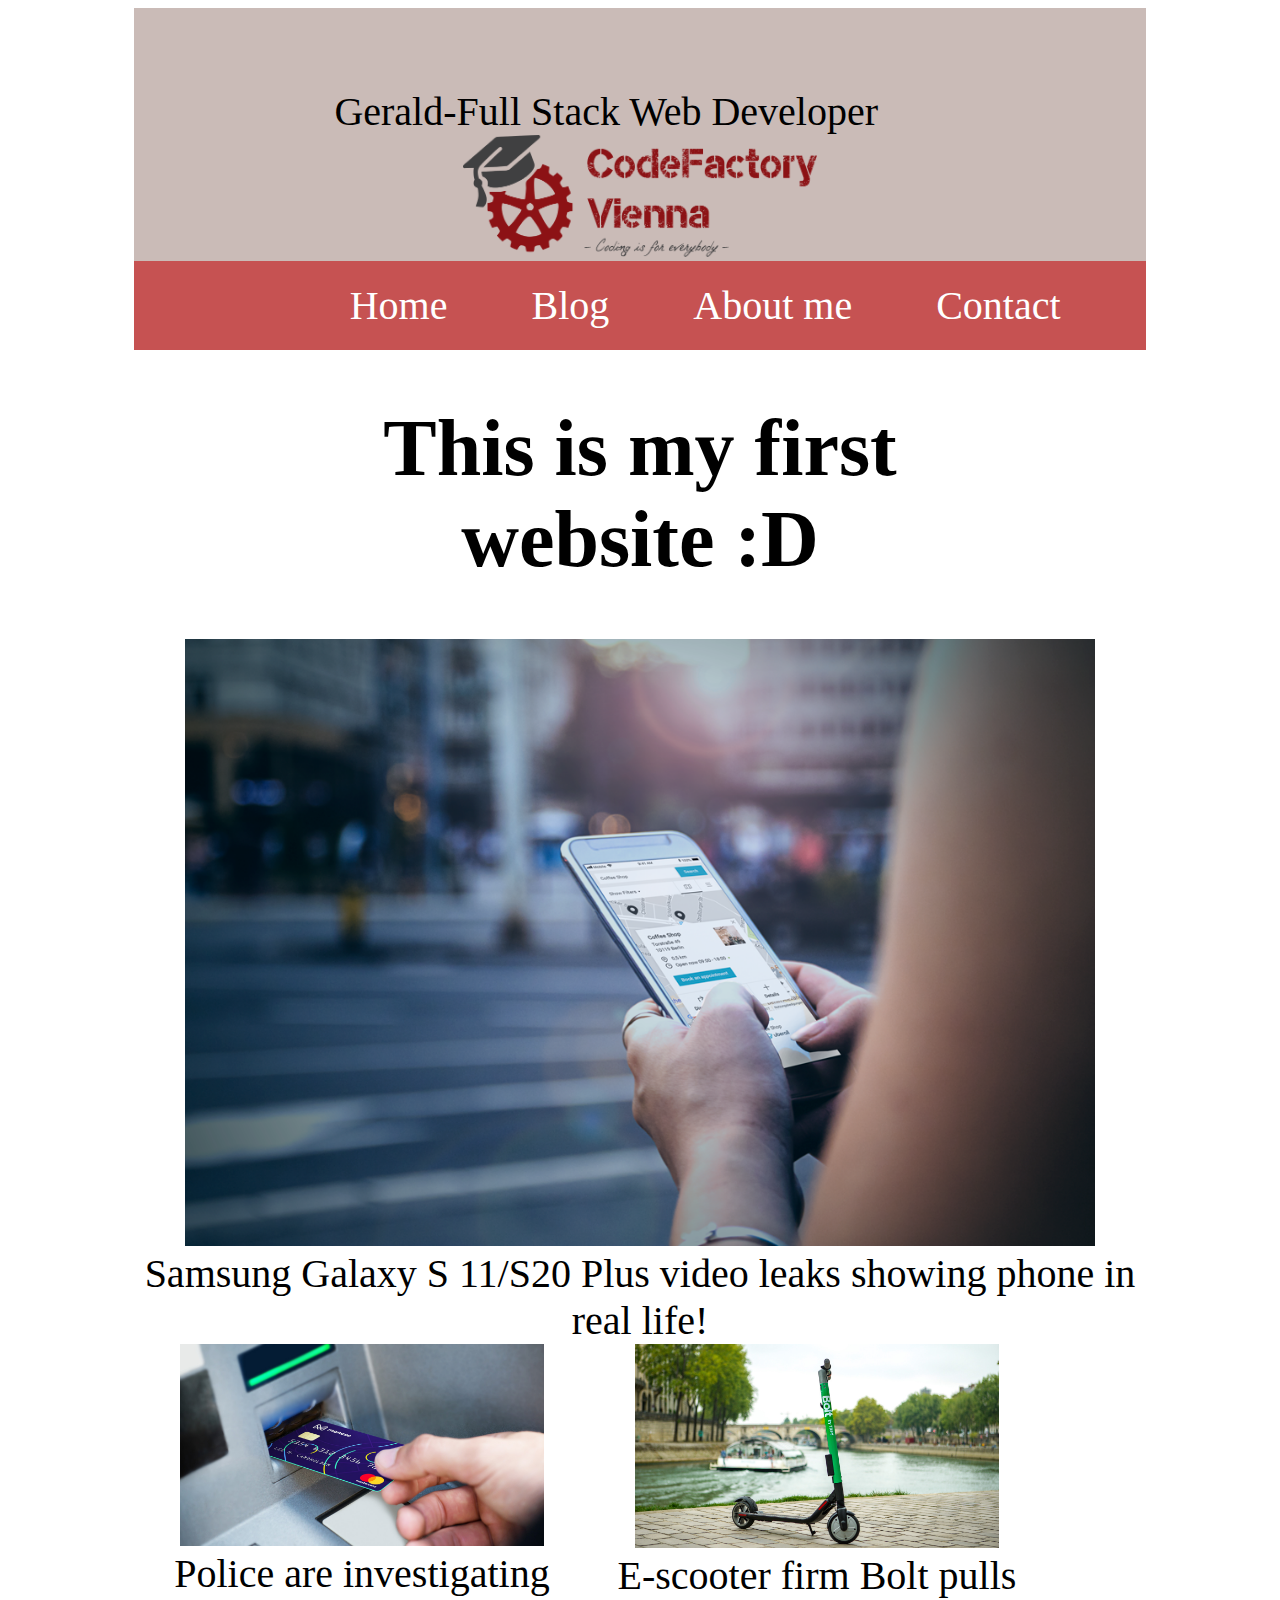
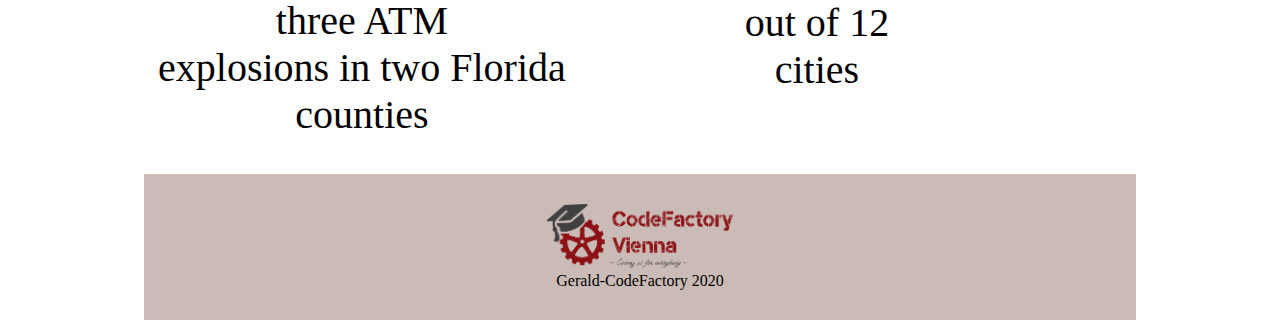
<file: index.html>
<!DOCTYPE html>
<html>
<head>
	<link rel='stylesheet' type='text/css' href='styles.css'>
	<title>CodeReview-01</title>
</head>
<body>
	<div class="wholebody">
		<header>
			
			<span id="nameinheader">
				Gerald-Full Stack Web Developer
			</span>
			<span>
				<img src="img/logo.png" alt="logo" width=35%>
			</span>
		</header>

			<nav>		
				<ul id="navbar">
					<li>Home</li>
					<li>Blog</li>
					<li>About me</li>
					<li>Contact</li>
				</ul>
			</nav>
		
		<h1>
			<div> 
				This is my first <br>
				website :D			
			</div>
		</h1>

		<div>
			<img src="img/Phone.png" alt="Phone" width=90% height=10%>
			<div class="picdesc">
				Samsung Galaxy S 11/S20 Plus video leaks showing phone in real life!
			</div>
		</div>

		<div>				
			<div id="leftpic">							
				<img src="img/Debit_card_ATM.jpg" alt="Debit_card_ATM" width=80%>
				<div class="picdesc">
					Police are investigating three ATM <br>
					explosions in two Florida counties					
				</div>
			</div>

			<div id="rightpic">
							
				<img src="img/Taxify-Scooters.jpg" alt="Taxify-Scooters" width=80%>
				<div class="picdesc">
					E-scooter firm Bolt pulls out of 12 <br>
					cities		
				</div>
			</div>
		</div>

		<footer>
			<img src="img/logo.png" alt="logo" width=20%>
			
			<div>
				Gerald-CodeFactory 2020		
			</div>
		</footer>
	</div>

</body>
</html>
</file>
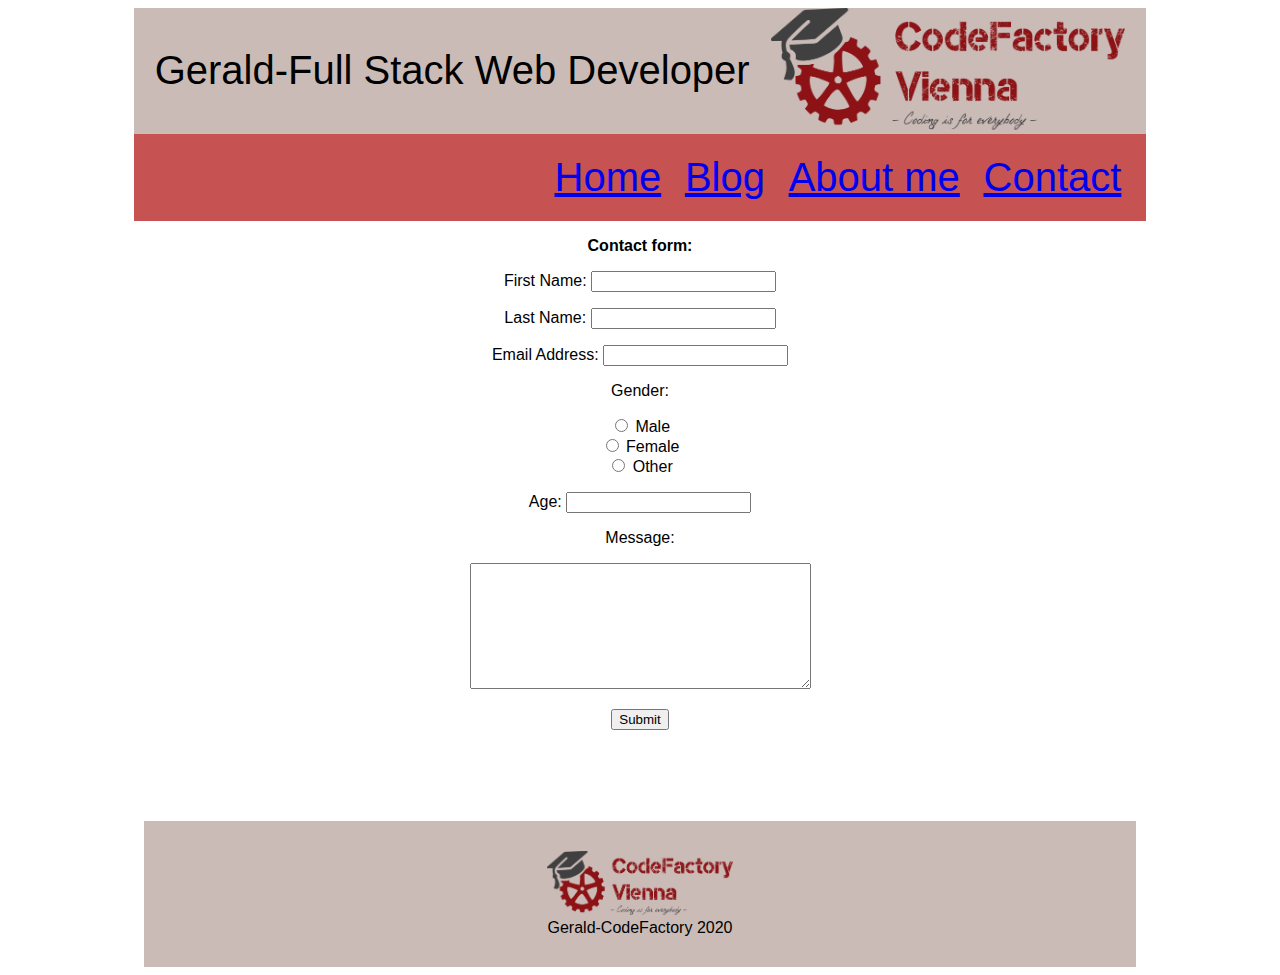
<file: contact.html>
<!DOCTYPE html>
<html>
	<head>
		<link rel='stylesheet' type='text/css' href='stylesnew.css'>
		<title>About me</title>
	</head>
<body>
	<div class="wholebody">
		<header>		
			<span id="nameinheader">
				Gerald-Full Stack Web Developer
			</span>
			<span>
				<img src="img/logo.png" alt="logo" width=35%>
			</span>
		</header>
		<nav>		
				<ul id="navbar">
					<li><a href="index.html">Home</a></li>
					<li><a href="indexold.html">Blog</a></li>
					<li><a href="aboutme.html">About me</a></li>
					<li><a href="contact.html">Contact</a></li>
				</ul>
			</nav>

			<div>

				<form>
					<p><b>Contact form:</b></p>

					<p>First Name: <input type="text" name="firstname"></p>

					<p>Last Name: <input type="text" name="lastname"></p>

					<p>Email Address: <input type="email" name="email"></p>

					<p>Gender:</p>

					<p>
						<input type="radio" name="gender" value="male"> Male<br>
						<input type="radio" name="gender" value="female"> Female<br>
						<input type="radio" name="gender" value="other"> Other
					</p>

					<p>Age: <input type="number" name="age"></p>


					<p>Message:</p><p><textarea name="message" rows="8" cols="40"></textarea></p>

					<button type="submit">Submit</button>
				</form>
				
			</div>

		<footer>
			<img src="img/logo.png" alt="logo" width=20%>
			
			<div>
				Gerald-CodeFactory 2020		
			</div>
		</footer>
	</div>

</body>
</html>
</file>
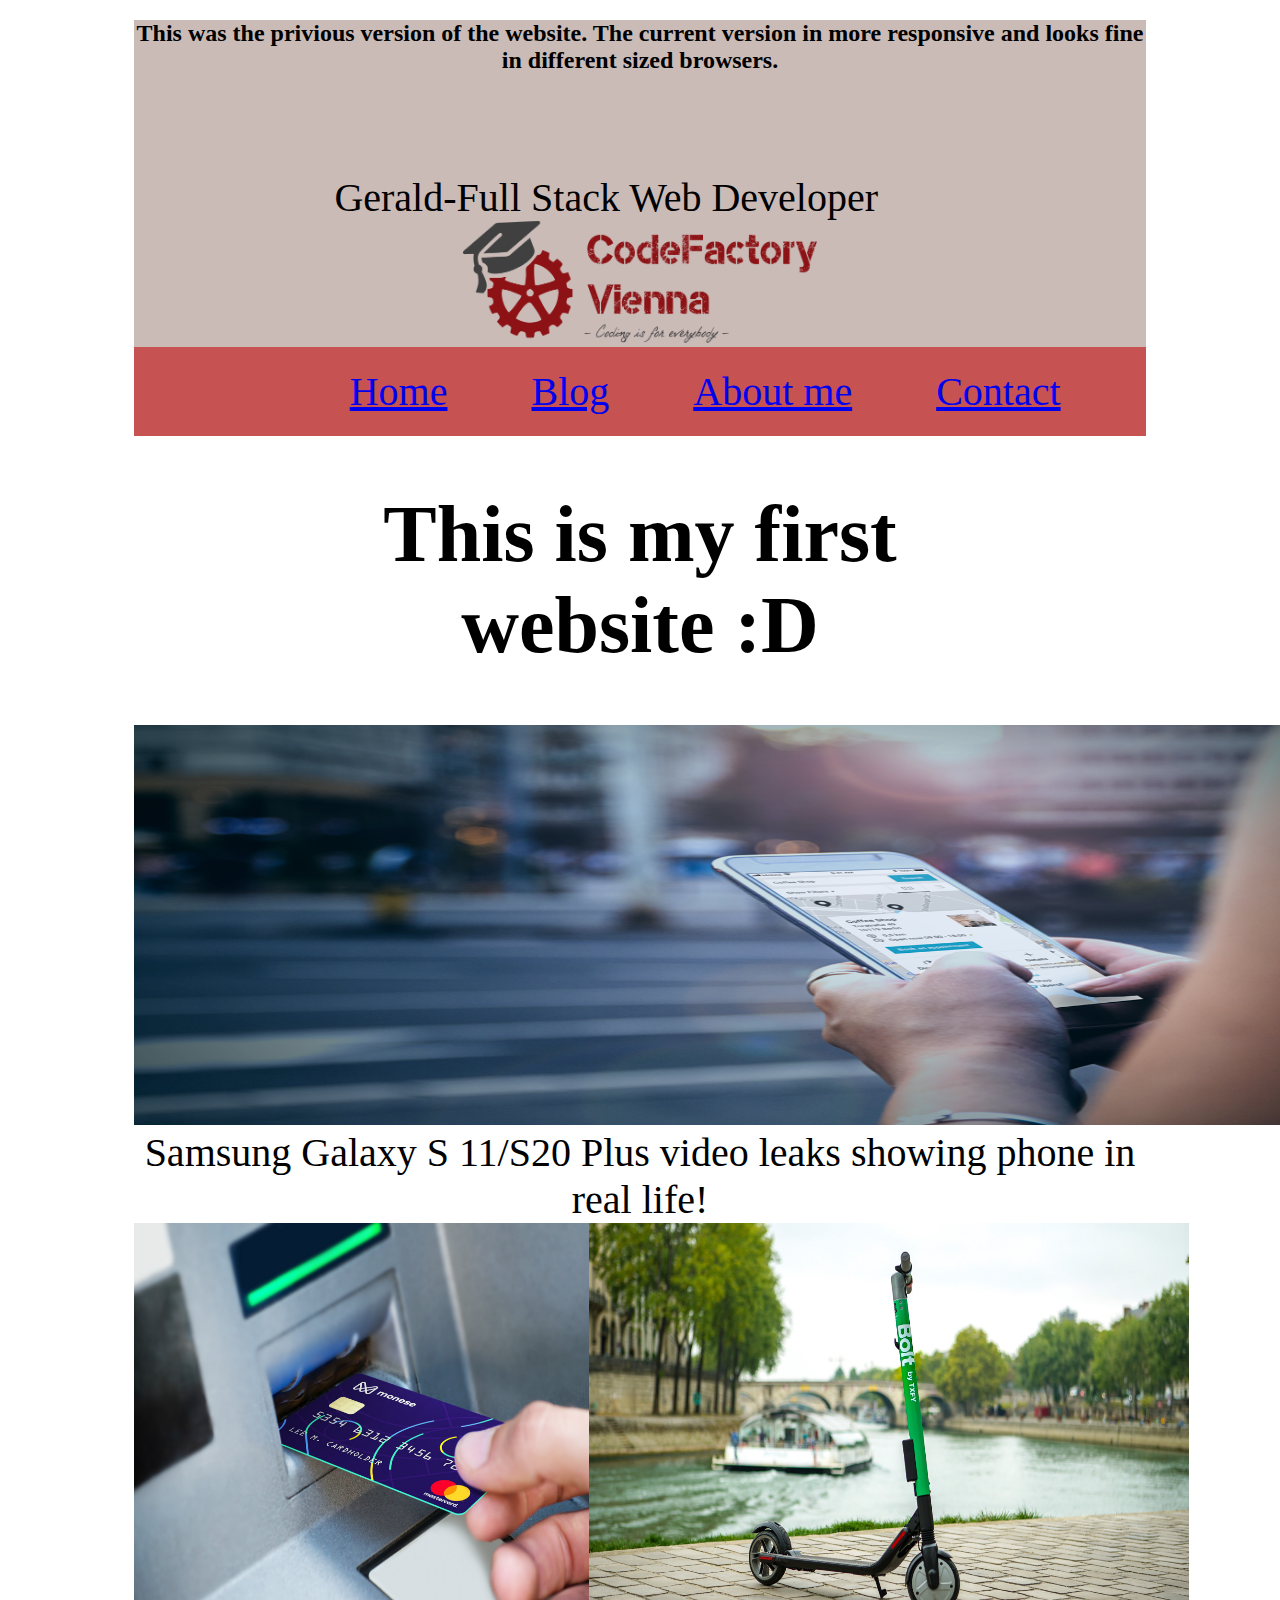
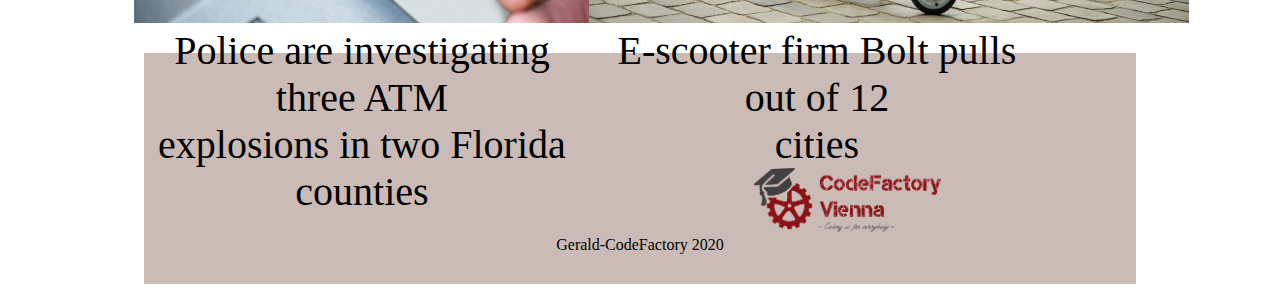
<file: indexold.html>
<!DOCTYPE html>
<html>
<head>
	<link rel='stylesheet' type='text/css' href='styles.css'>
	<title>CodeReview-01</title>
</head>
<body>
	<div class="wholebody">
		<header>
			<h2>
			This was the privious version of the website.
			The current version in more responsive and looks fine in different sized browsers.
			</h2>
			<span id="nameinheader">
				Gerald-Full Stack Web Developer
			</span>
			<span>
				<img src="img/logo.png" alt="logo" width=35%>
			</span>
		</header>

			<nav>		
				<ul id="navbar">
					<li><a href="index.html">Home</a></li>
					<li><a href="indexold.html">Blog</a></li>
					<li><a href="aboutme.html">About me</a></li>
					<li><a href="contact.html">Contact</a></li>
				</ul>
			</nav>
		
		<h1>
			<div> 
				This is my first <br>
				website :D			
			</div>
		</h1>

		<div>
			<img src="img/Phone.png" alt="Phone" width=1400px height=400px>
			<div class="picdesc">
				Samsung Galaxy S 11/S20 Plus video leaks showing phone in real life!
			</div>
		</div>

		<div>				
			<div id="leftpic">							
				<img src="img/Debit_card_ATM.jpg" alt="Debit_card_ATM" width=600px height=400px>
				<div class="picdesc">
					Police are investigating three ATM <br>
					explosions in two Florida counties					
				</div>
			</div>

			<div id="rightpic">
							
				<img src="img/Taxify-Scooters.jpg" alt="Taxify-Scooters" width=600px height=400px>
				<div class="picdesc">
					E-scooter firm Bolt pulls out of 12 <br>
					cities		
				</div>
			</div>
		</div>

		<footer>
			<img src="img/logo.png" alt="logo" width=20%>
			
			<div>
				Gerald-CodeFactory 2020		
			</div>
		</footer>
	</div>

</body>
</html>
</file>
<file: styles.css>
.wholebody{
	width: 80%;
	margin:  0 auto;
	text-align: center;
}

h1{
	font-size:5em;
}
#logobottom{
	width: 500px;
}

nav{
	padding: 5px;/*Removes the gap between picture and navbar*/
	text-align: right;
	background-color: #c65252;
	margin: 0px 0px 0px 0px; 
}
footer{
	padding: 30px;
	text-align: center;
	margin: 430px 10px 0px 10px; /*Top Right Bottom Left*/
}

ul#navbar li{
	display: inline;
	font-size:2.5em;
	color:white;
	margin: 0px 80px 0px 0px;

}
.picdesc{
	font-size:2.5em;
}

#nameinheader{
	font-size:2.5em;
	float:left;
	margin: 80px 0px 0px 200px;

}
header,footer{
	background-color: #cabbb7;
}


#leftpic{
	width: 45%;
    float: left; 
}
#rightpic{
    width: 45%;
   float: left; 
}
</file>
<file: stylesnew.css>
.wholebody{
	width: 80%;
	margin:  0 auto;
	text-align: center;
	font-family:"Arial";
}

h1{
	font-size:5em;
}

nav{
	padding: 5px;/*Removes the gap between picture and navbar*/
	text-align: right;
	background-color: #c65252;
	margin: 0px 0px 0px 0px; 
}
footer{
	padding: 30px;
	text-align: center;
	margin: 9% 10px 0px 10px; /*Top Right Bottom Left*/
}

ul#navbar li{
	display: inline;
	font-size:2.5em;
	color:white;
	margin: 0px 2% 0px 0px;

}
.picdesc{
	font-size:2.5em;
}

#nameinheader{
	font-size:2.5em;
	float:left;
	margin: 4% 0px 0px 2%;

}
header,footer{
	background-color: #cabbb7;
}


#leftpic{
	width: 45%;
    float: left; 
    margin: 0px 0px 0px 5%;
}
#rightpic{
    width: 45%;
   float: right; 
   margin: 0px 5% 0px 0px;
}
</file>
